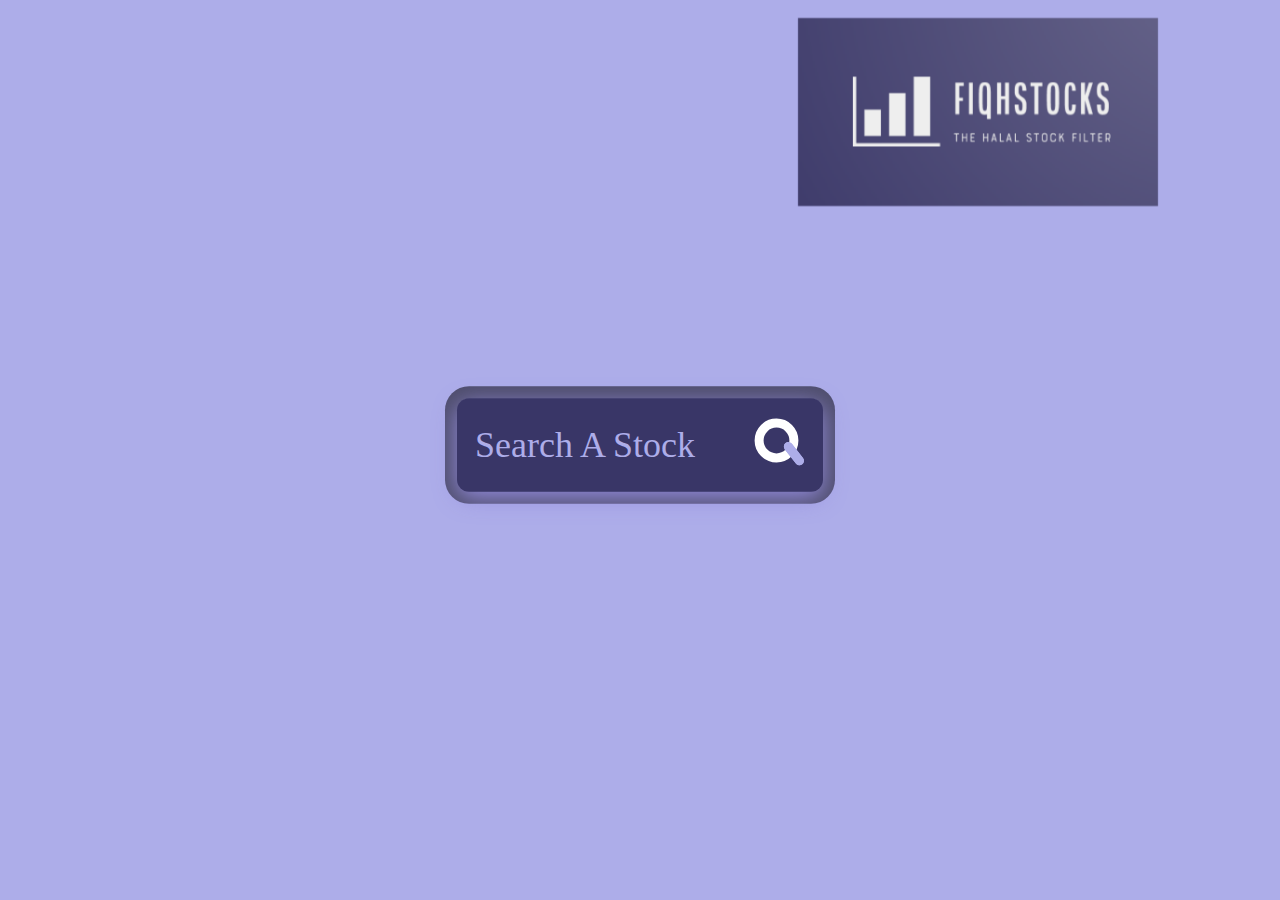
<file: frontend/index.html>
<!DOCTYPE html>
<html lang="en">
<head>

    <meta charset="UTF-8">
    <meta http-equiv="X-UA-Compatible" content="IE=edge">
    <meta name="viewport" content="width=device-width, initial-scale=1.0">
    <link rel="stylesheet" href="index.css">
    <link rel="stylesheet" href="navbar.css">
    <link rel="stylesheet" href="card.css">

    <title>FiqhStocks 
    </title>
  </head>
  
  <body>
    
    
    <div class="first-container">
      <div class="nav-container">
        <div class="nav-row">
          <div class="nav-logo">
            <a id="name" href="index.html" >
              <img src="logo.png" alt="" id="logo">
         
            </a>
          </div>
          <div class="nav-controls">
        </div>
          <div class="nav-controls">

          </div>
      </div>
    </div>
  </div>

    <div id="cover">
        <form method="POST"  id="form" action="">
            
            <div class="tb">
                <div class="td">
                    <input type="text" placeholder="Search A Stock" id="ticker" required>
                </div>
                <div class="td" id="s-cover">
                <button type="submit">
                    <div id="s-circle"></div>
                    <span></span>
                </button>
            </div>
        </div>
        </form>
      </div>



</body>
<script>    
    var form=document.getElementById('form')

form.addEventListener('submit', function(e){
 e.preventDefault()

 var ticker=document.getElementById('ticker').value
 console.log(ticker);

 fetch('https://team3.lab.haksoat.com/analyze', {
  method: 'POST',
  body: JSON.stringify({
    title:ticker,
  }),
  headers: {
    'Content-type': 'application/json; charset=UTF-8',
  }
  })
  .then(function(response){ 
  return response.json()})
  .then(function(data)
  {console.log(data)
    halal=document.getElementById("halal")
    ref_text=document.getElementById("ref_text")
    ref_link=document.getElementById("ref_link")


localStorage.setItem('halal', data.halal );
localStorage.setItem('ref_text', data.ref_text );
localStorage.setItem('ref_link', data.ref_link );


window.location.href = "stocks.html"



}).catch(error => console.error('Error:', error)); 
});


</script>
</html>
</file>
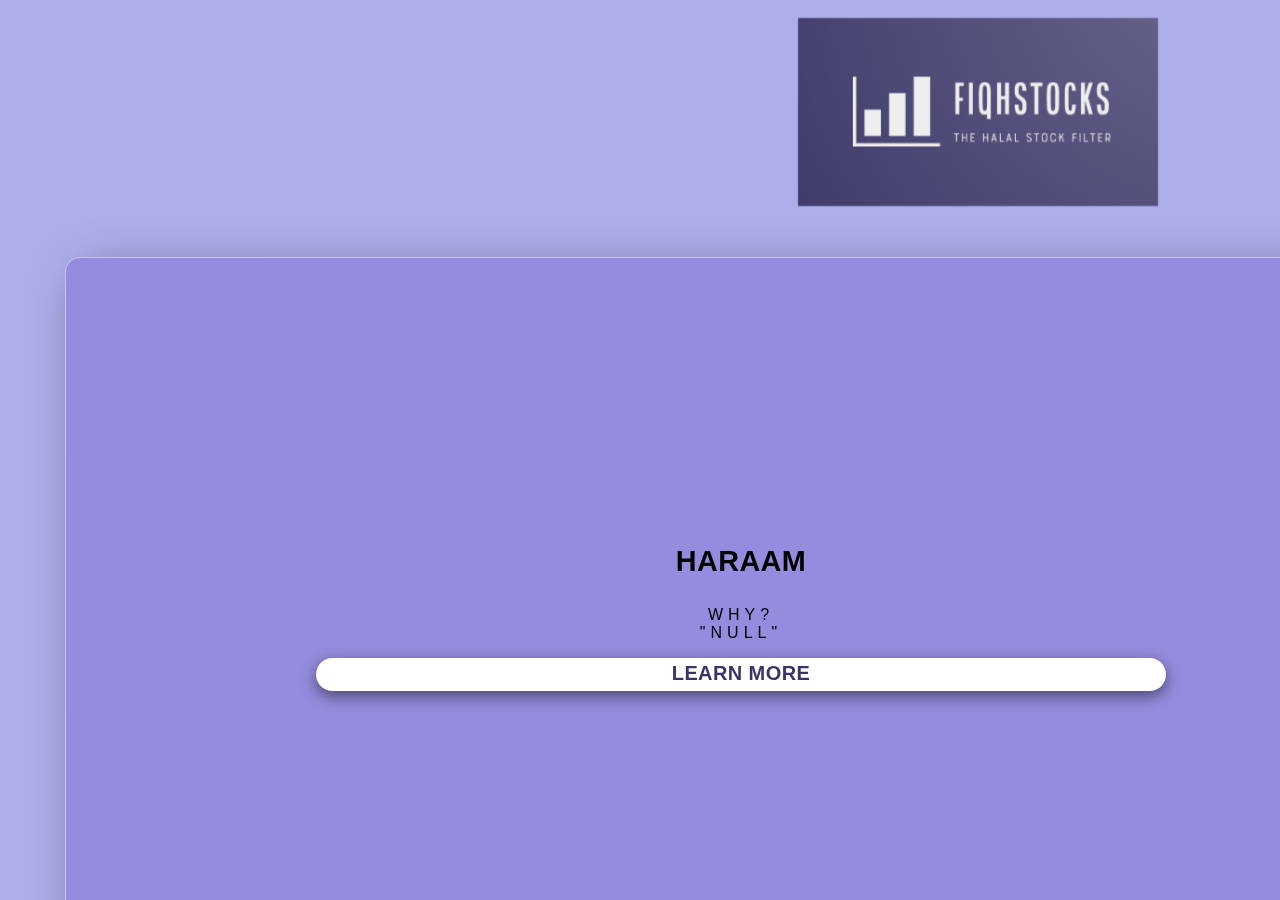
<file: frontend/stocks.html>
<!DOCTYPE html>
<html lang="en">
<head>
    <meta charset="UTF-8">
    <meta http-equiv="X-UA-Compatible" content="IE=edge">
    <meta name="viewport" content="width=device-width, initial-scale=1.0">
    <link rel="stylesheet" href="index.css">
    <link rel="stylesheet" href="navbar.css">
    <link rel="stylesheet" href="card.css">
        <title>FiqhStocks</title>
</head>
<body>
  
<div class="first-container">
    <div class="nav-container">
      <div class="nav-row">
          <div class="nav-logo">
            <a id="namex" href="index.html">
              <img src="logo.png" alt="" id="logo">
            </a>
          </div>
          <div class="nav-controls">

          </div>

          <div class="container" id="stocks" >
            <div class="row" id="stocks">
                <div class="col-lg-6 col-md-6 col-sm-6">
            <div class="card" id="stock"  style="width: 18rem;">
                <div class="card-body">
                    <div class="content">
                  <h3 class="card-title" id="halalValue"></h3>
                  <p class="card-text" id="ref_textValue"></p>
                  <a id="ref_linkValue">Learn More</a>
                </div>
              </div>
            </div>
          
          </div>
        </div>
  </div>

    
</body>
</html>
<script>


  halal = localStorage.getItem('halal');
   ref_link = localStorage.getItem('ref_link');
  ref_text =localStorage.getItem('ref_text');

  halalValue=document.getElementById("halalValue")
    ref_textValue=document.getElementById("ref_textValue")
    ref_linkValue=document.getElementById("ref_linkValue")

    
    
  
    
    if (halal === true) {
      halalValue.innerHTML = "Possibly Halaal?";
      ref_textValue.innerHTML = "This company appears to not sell any haraam products but please do your own due diligence";
      ref_linkValue.innerHTML = "<a href = '"+ ref_link+"'</a>" ;
        
        console.log(ref_linkValue.innerHTML)
        
      }
      else
      {
        halalValue.innerHTML = "Haraam";
        ref_textValue.innerHTML = '<strong>why?</strong>'+'<br>"'+ref_text+'"';
        ref_linkValue.innerHTML = "Learn More";
        ref_linkValue.href = ref_link
        
      };
   
      
      
    </script>
</file>
<file: frontend/index.css>
* {
    outline: none;
  }

  /* #393667 
  #4E4D6B
   #948CDE 
   #FFFFFF

  #ADADE9
   */
  html,
  body {
    height: 100%;
    min-height: 100%;
  }
  
  body {
    margin: 0;
    background-color: #ADADE9;
  }
  
  .tb {
    display: table;
    width: 100%;
  }
  
  .td {
    display: table-cell;
    vertical-align: middle;
  }
  
  input,
  button {
    color: rgb(255, 255, 255);
    font-family: Nunito;
    padding: 0;
    margin: 0;
    border: 0;
    background-color: transparent;
  }
  
  #cover {
    position: absolute;
    top: 50%;
    left: 0;
    right: 0;
    width: 550px;
    padding: 30px;
    margin: -83px auto 0 auto;
    background-color:#393667	;
    border-radius: 20px;
    box-shadow: 0 10px 40px #948CDE, 0 0 0 20px #4E4D6B	;
    transform: scale(0.6);
  }
  
  form {
    height: 96px;
  }
  
  input[type="text"] {
    width: 100%;
    height: 96px;
    font-size: 60px;
    line-height: 1;
  }
  #logo{
    width: 40vh;
    padding-left: 82vh;

  }
  
  input[type="text"]::placeholder {
    color: #ADADE9;
  }
  
  #s-cover {
    width: 1px;
    padding-left: 35px;
  }
  
  button {
    position: relative;
    display: block;
    width: 84px;
    height: 96px;
    cursor: pointer;
  }
  
  #s-circle {
    position: relative;
    top: -8px;
    left: 0;
    width: 43px;
    height: 43px;
    margin-top: 0;
    border-width: 15px;
    border: 15px solid #ffffff;
    background-color: transparent;
    border-radius: 50%;
    transition: 0.5s ease all;
  }

  
  button span {
    position: absolute;
    top: 55px;
    left: 43px;
    display: block;
    width: 45px;
    height: 15px;
    background-color: transparent;
    border-radius: 10px;
    transform: rotateZ(52deg);
    transition: 0.5s ease all;
  }
  
  button span:before,
  button span:after {
    content: "";
    position: absolute;
    bottom: 0;
    right: 0;
    width: 45px;
    height: 15px;
    background-color: #ADADE9;
    border-radius: 10px;
    transform: rotateZ(0);
    transition: 0.5s ease all;
  }
  
  #s-cover:hover #s-circle {
    top: -1px;
    width: 67px;
    height: 15px;
    border-width: 0;
    background-color: rgb(255, 255, 255);
    border-radius: 20px;
  }
  
  #s-cover:hover span {
    top: 50%;
    left: 56px;
    width: 25px;
    margin-top: -9px;
    transform: rotateZ(0);
  }
  
  #s-cover:hover button span:before {
    bottom: 11px;
    transform: rotateZ(52deg);
  }
  
  #s-cover:hover button span:after {
    bottom: -11px;
    transform: rotateZ(-52deg);
  }
  #s-cover:hover button span:before,
  #s-cover:hover button span:after {
    right: -6px;
    width: 40px;
    background-color: #ADADE9;
  }
</file>
<file: frontend/navbar.css>
html, body {
    height: 100%;
    color: #666666;
    font-family: "Open Sans", sans-serif;
    -webkit-font-smoothing: antialiased;
    margin: 0;
  }
  
  a {
    display: inline-block;
    list-style: none; 
    text-decoration: none;
    color: rgb(0, 0, 0);
    transition: opacity .125s linear;
    font-size:x-large;
    text-align: center;
  }

  .nav-container {
    height: 58px;
    width: 100%;
    position: fixed;
    color: white;
    text-transform: uppercase;
    letter-spacing: 0.025em;
    transition: background-color 0.2s linear;
  }
    
    .solid-nav {
      background-color: #aaa;
      transition:  background-color 0.2s linear;
    }
    
    .nav-row {
      max-width: 1200px;
      width: 100%;
      height: 20vh;
      margin: 0 auto;
      padding-right: 25px;
      padding-left: 25px;
      padding-top: 18px;
    }
      
      .nav-logo {
        display: inline-block;
        font-weight: 900;
      }
      
      .nav-controls {
        float: right;
      }
        a {
          padding-left: 20px;
        }
  
  .container {
    padding-top: 150px;
    padding-bottom: 150px;
    padding-left: 25px;
    padding-right: 25px;
    
  }
  
  .row {
    max-width: 1200px;
    margin: 0 auto;
  }
</file>
<file: frontend/card.css>
.container {
    padding-top: 0vh;
    display: flex;
    justify-content: center;
    align-items: center;
    width: 100%;
    flex-wrap: wrap;
    z-index: 1;
  }

  div#stock.card  {
    width: 150vh !important;
    margin-top: 5vh !important;
    margin-left: auto !important;

  }
  
  .container .card {
    width: 100%;
    margin-top: 40vh;
    height: 80vh;
    margin: 30px;
    box-shadow: 20px 20px 50px rgba(0, 0, 0, 0.5);
    border-radius: 15px;
    background: rgba(255, 255, 255, 0.1);
    overflow: hidden;
    display: flex;
    justify-content: center;
    align-items: center;
    
    border-top: 1px solid rgba(255, 255, 255, 0.5);
    border-left: 1px solid rgba(255, 255, 255, 0.5);
    backdrop-filter: blur(10px);
    background-color: #948CDE;

  }
  #a{
    width: 30%;
  }
  
  .container .card .content {
    margin-top: -0vh !important;
    text-size-adjust: 30%;
    text-align: center;
  }
  
  .container .card .content h2 {
    position: absolute;
    top: -2000px;
    right: 30px;
    font-size: 8em;
    color: rgba(255, 255, 255, 0.05);
    pointer-events: none;
  }
  
  .container .card .content h3 {
    font-size: 1.8em;
    color: rgb(0, 0, 0);
    z-index: 1;
    margin-top: 0px;
  }
  
  .container .card .content p {
    font-size: 1em;
    color: rgb(0, 0, 0);
    font-weight: 300; 
    letter-spacing: 5px;
  }
  
  .container .card .content a {
    position: center;
    display: inline-block;
    width: 90vh;
    height: 25px;
    padding: 4px 20px;
    margin-top: 0px;
    background: #fff;
    color:  #393667 ;
    border-radius: 20px;
    text-decoration: none;
    font-size: 20px;
    font-weight: 500;
    box-shadow: 0 5px 15px rgba(0, 0, 0, 0.5);
    text-align: center;
    font-weight: 600;
  }
</file>
